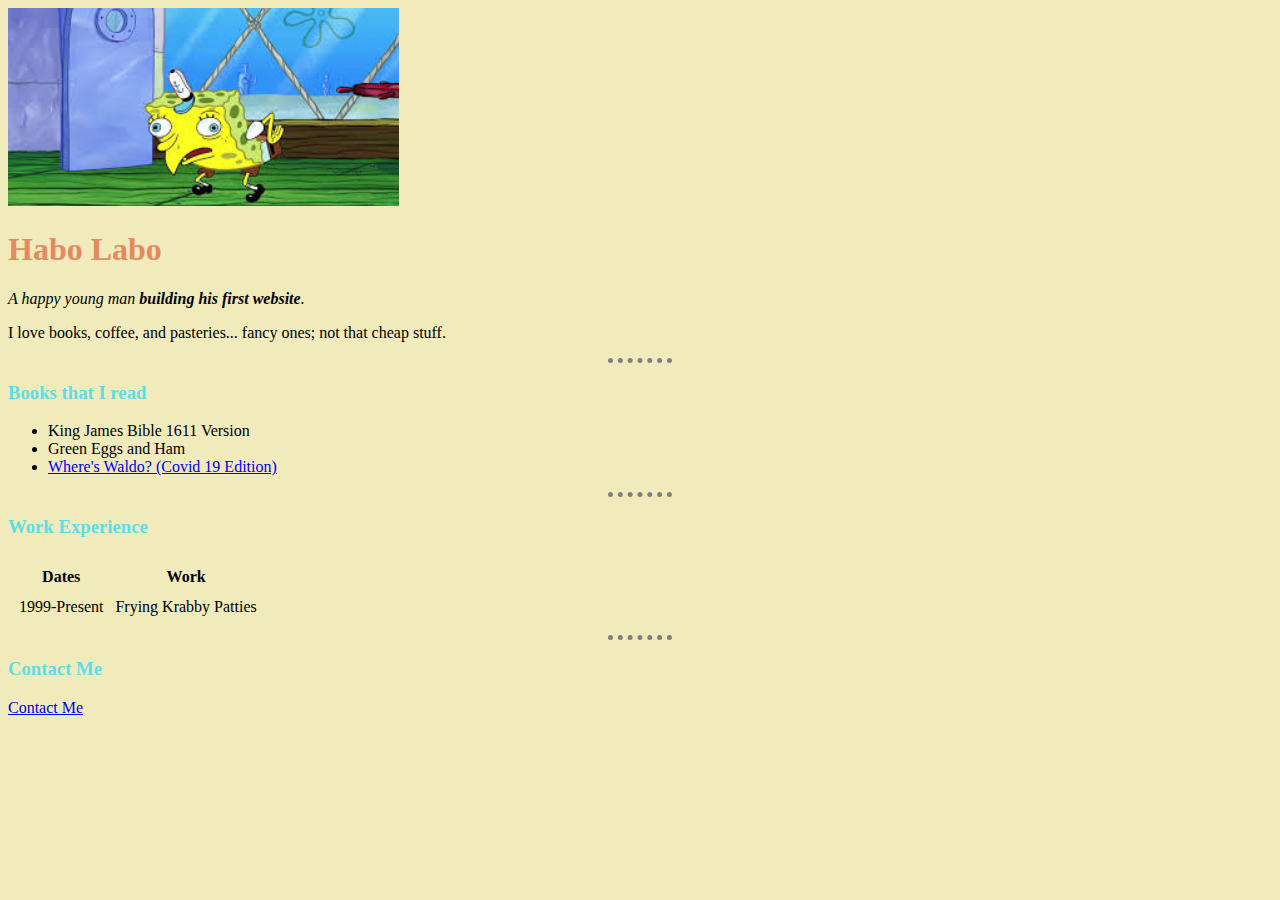
<file: HTML - Personal Site/index.html>
<!DOCTYPE html>
<html lang="en">

<head>
  <meta charset="UTF-8">
  <meta name="viewport" content="width=device-width, initial-scale=1.0">
  <title>😂Habo Please😂</title>
  <link rel="stylesheet" href="css/styles.css">
  
</head>

<body>
  <img src="Images/Crazy Sponge Man.png"=alt="">
  <h1>Habo Labo</h1>
  <p><em>A happy young man <strong> building his first website</strong>.</em></p>
  <p>I love books, coffee, and pasteries... fancy ones; not that cheap stuff.</p>
  <hr>
  <h3> Books that I read</h3>
  <ul>
    <li>King James Bible 1611 Version</li>
    <li>Green Eggs and Ham</li>
    <li><a
        href=https://www.boredpanda.com/where-is-waldo-coronavirus-edition-book/?utm_source=google&utm_medium=organic&utm_campaign=organic>Where's
        Waldo? (Covid 19 Edition)</a> </li> </ul> 
        <hr>
        <h3>Work Experience</h3>
        <table cellspacing="10">
          <thead>
            <tr>
              <th>Dates</th>
              <th>Work</th>
            </tr>
          </thead>
          <tbody>
            <tr>
              <td>1999-Present</td>
              <td>Frying Krabby Patties</td>
            </tr>
          </tbody>
          <tfoot>

          </tfoot>
        </table>
        <hr>
        <h3> Contact Me</h3>
        <a href="contact-me.html">Contact Me</a>
</body>

</html>
</file>
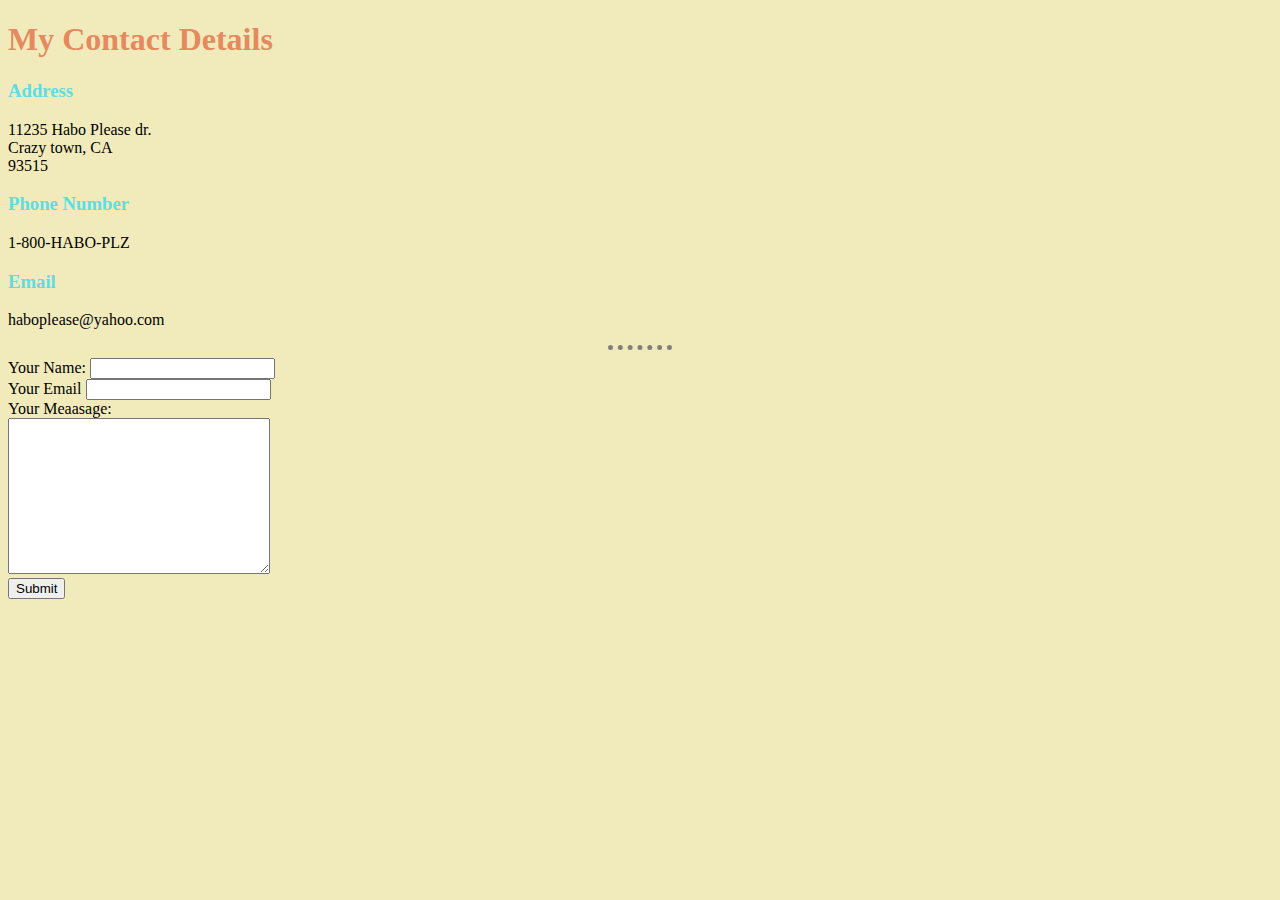
<file: HTML - Personal Site/contact-me.html>
<!DOCTYPE html>
<html lang="en">

<head>
    <meta charset="UTF-8">
    <meta name="viewport" content="width=device-width, initial-scale=1.0">
    <title>Contact Me</title>
    <link rel="stylesheet" href="css/styles.css">
    
</head>

<body>
    <h1>My Contact Details</h1>
    <h3>Address</h3>
    <p>11235 Habo Please dr.<br>Crazy town, CA<br>93515</p>
    <h3>Phone Number</h3>
    <p>1-800-HABO-PLZ</p>
    <h3>Email</h3>
    <p>haboplease@yahoo.com</p>
    <hr>
    <form action="mailto:rnelson1990@yahoo.com" method="post" enctype="text/plain">
      <label>Your Name:</label>
      <input type="text" name="yourName" value=""><br>
      <label>Your Email</label>
      <input type="email" name="yourEmail" value=""><br>
      <label>Your Meaasage:</label><br>
      <textarea name="yourMessage" rows="10" cols="30"></textarea><br>
      <input type="submit" name="">
    </form>
  </body>
</html>
</file>
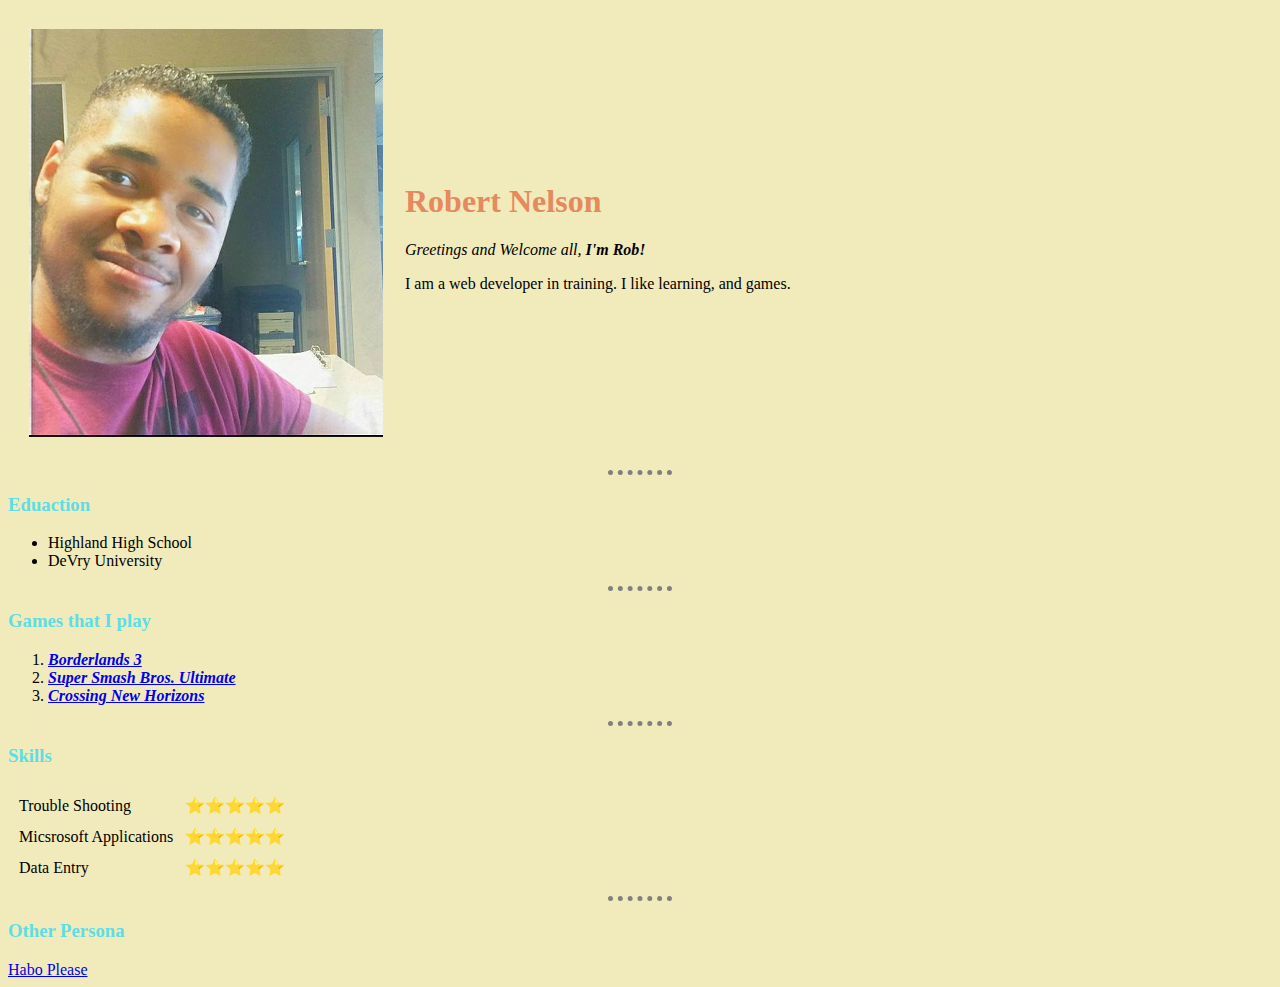
<file: HTML - Personal Site/index2.html>
<!DOCTYPE html>
<html lang="en">

<head>
  <meta charset="UTF-8">
  <meta name="viewport" content="width=device-width, initial-scale=1.0">
  <title>✨Rob's Place✨</title>
<link rel="stylesheet" href="css/styles.css">
 
</head>

<body>
  <table cellspacing="20">
    <tr>
      <td> <img src="Images/Rob.png" alt="Rob's Place"></td>
      <td> <h1>Robert Nelson</h1>
        <p><em>Greetings and Welcome all,<strong> I'm Rob!</strong></em></p>
        <p>I am a web developer in training. I like learning, and games.</p></td>
    </tr>
  </table>
  <hr>
  <h3>Eduaction</h3>
  <ul>
    <li>Highland High School</li>
    <li>DeVry University</li>
  </ul>
  <hr>
  <h3>Games that I play</h3>
  <ol>
    <li><em><strong><a href="https://borderlands.com/en-US/">Borderlands 3</a></strong></em></li>
    <li><em><strong><a href="https://www.smashbros.com/en_US/">Super Smash Bros. Ultimate</a></strong></em></li>
    <li><em><strong><a href="https://www.animal-crossing.com/new-horizons/">Crossing New Horizons</a></strong></em></li>
  </ol>
  <hr>
  <h3>Skills</h3>
  <table cellspacing="10">
    <tr>
      <td>Trouble Shooting</td>
      <td>⭐️⭐️⭐️⭐️⭐️</td> 
    </tr> 
    <tr>
      <td>Micsrosoft Applications</td>
      <td>⭐️⭐️⭐️⭐️⭐️</td>
    </tr>
    <tr>
      <td>Data Entry</td>
      <td>⭐️⭐️⭐️⭐️⭐️</td>
  </tr>
  </table> 
  <hr>
  <h3>Other Persona</h3>
  <a href="index.html">Habo Please</a>
</body>

</html>
</file>
<file: HTML - Personal Site/css/styles.css>
body {
    background-color: #f1ebbb;
  }

  h1 {
    color: #e5895f;
  }

  h3 {
      color: #5fdde5;
  }

  hr {
    border-style: none;
    border-top-style: dotted;
    border-color: grey;
    border-width: 5px;
    width: 5%;
  }
</file>
